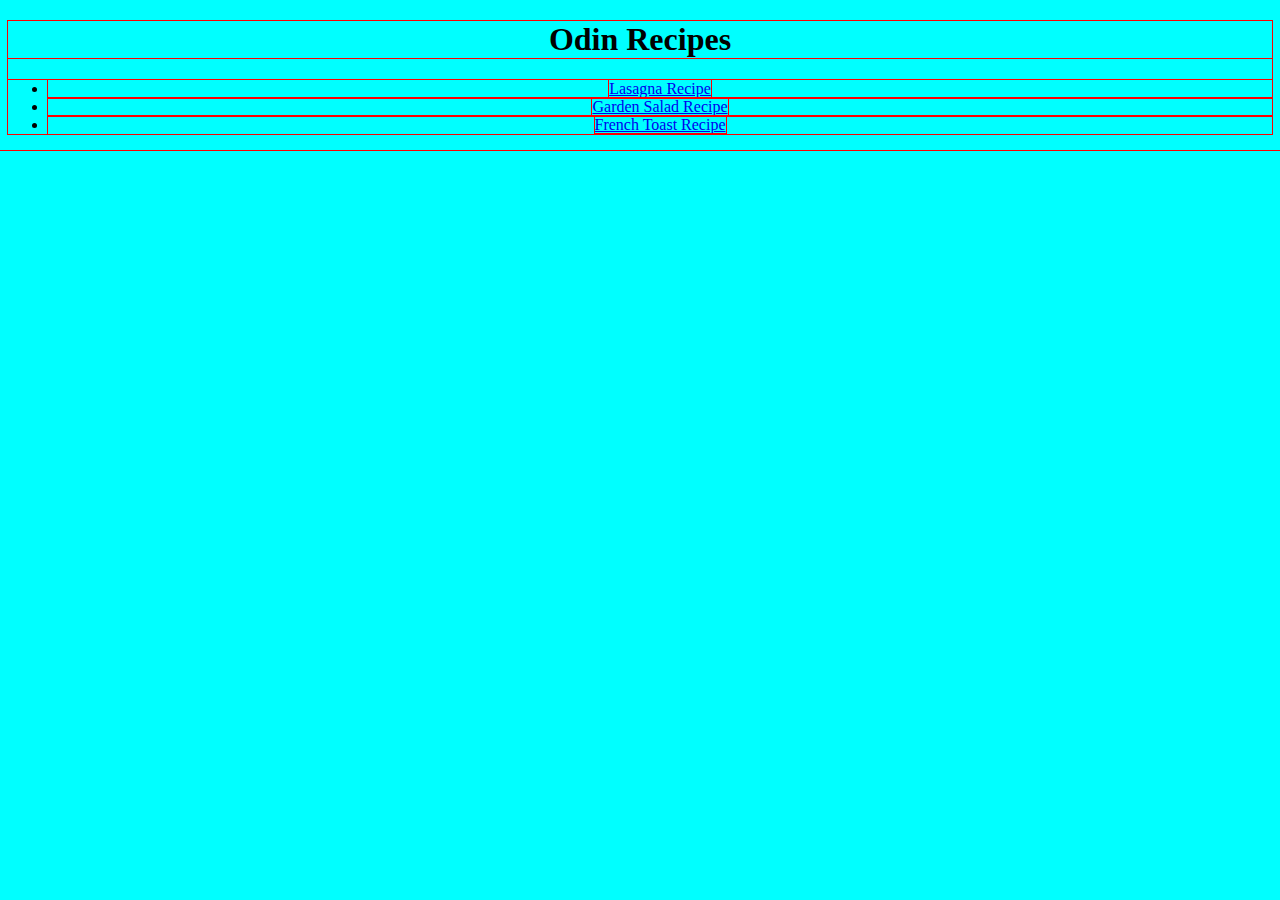
<file: index.html>
<!DOCTYPE html>
<html lang="en">
    <head>
        <meta charset="UTF-8">
        <title>Odin recipes</title>
        <link rel="stylesheet" href="../styles.css">
    </head>

    <body>
        <h1>Odin Recipes</h1>
        <ul>
            <li><a href="./recipes/lasagna.html">Lasagna Recipe</a></li>
            <li><a href="./recipes/garden_salad.html">Garden Salad Recipe</a></li>
            <li><a href="./recipes/french_toast.html">French Toast Recipe</a></li>
        </ul>
    </body>
</html>
</file>
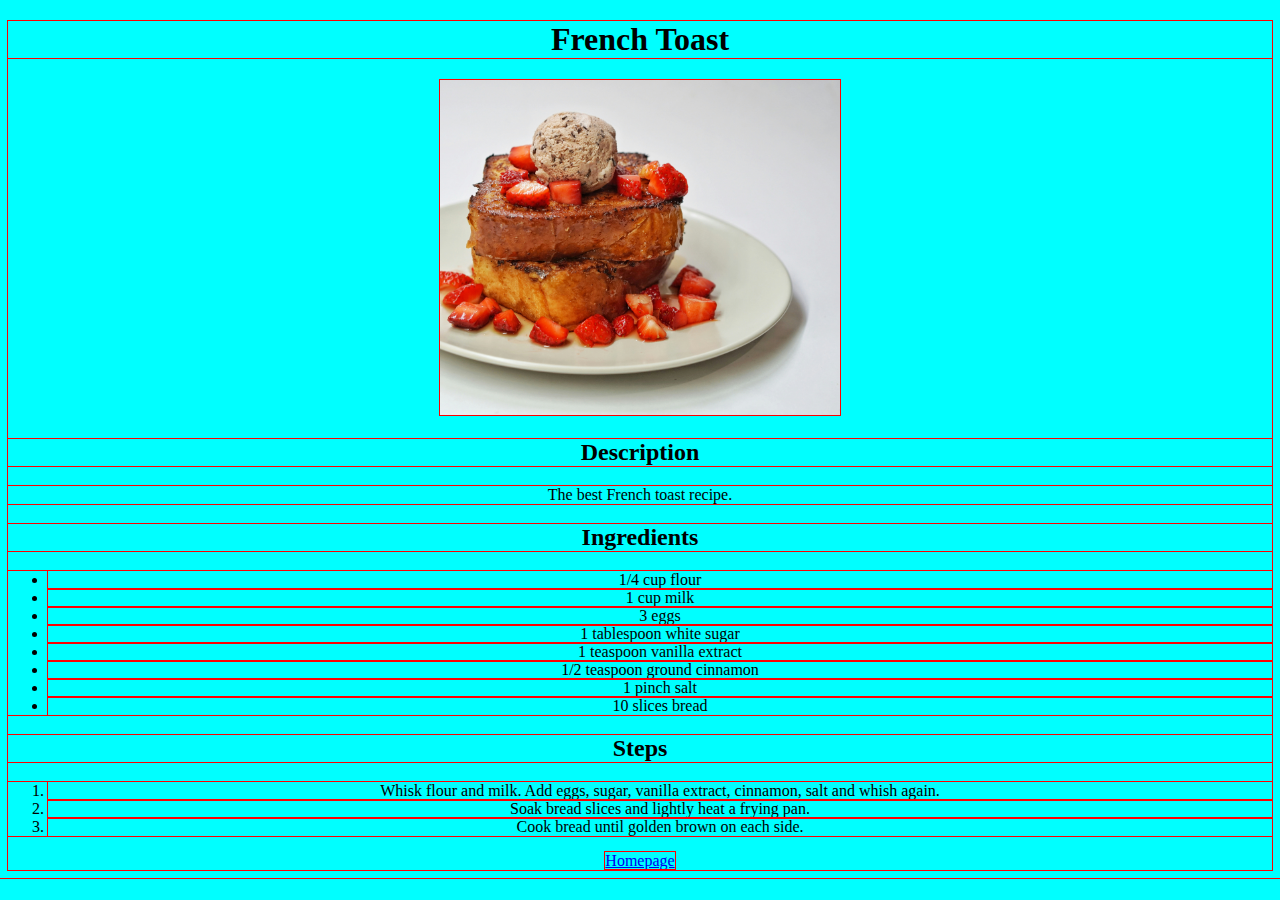
<file: recipes/french_toast.html>
<!DOCTYPE html>
<html lang="en">
    <head>
        <meta charset="UTF-8">
        <title>French Toast</title>
        <link rel="stylesheet" href="../styles.css">
    </head>

    <body>
        <h1>French Toast</h1>
        <img src="../images/french_toast.jpg" alt="french toast picture" width="400">
        <!-- Photo by <a href="https://unsplash.com/@amir_v_ali?utm_content=creditCopyText&utm_medium=referral&utm_source=unsplash">amirali mirhashemian</a> on <a href="https://unsplash.com/photos/brown-bread-on-white-ceramic-plate-SDMmCp4on3k?utm_content=creditCopyText&utm_medium=referral&utm_source=unsplash">Unsplash</a>
   -->
        <h2>Description</h2>
        <p>The best French toast recipe.</p>

        <h2>Ingredients</h2>
        <ul>
            <li>1/4 cup flour</li>
            <li>1 cup milk</li>
            <li>3 eggs</li>
            <li>1 tablespoon white sugar</li>
            <li>1 teaspoon vanilla extract</li>
            <li>1/2 teaspoon ground cinnamon</li>
            <li>1 pinch salt</li>
            <li>10 slices bread</li>
        </ul>

        <h2>Steps</h2>
        <ol>
            <li>Whisk flour and milk. Add eggs, sugar, vanilla extract, cinnamon, salt and whish again.</li>
            <li>Soak bread slices and lightly heat a frying pan.</li>
            <li>Cook bread until golden brown on each side.</li>
        </ol>
        <a href="../index.html">Homepage</a>
    </body>
</html>
</file>
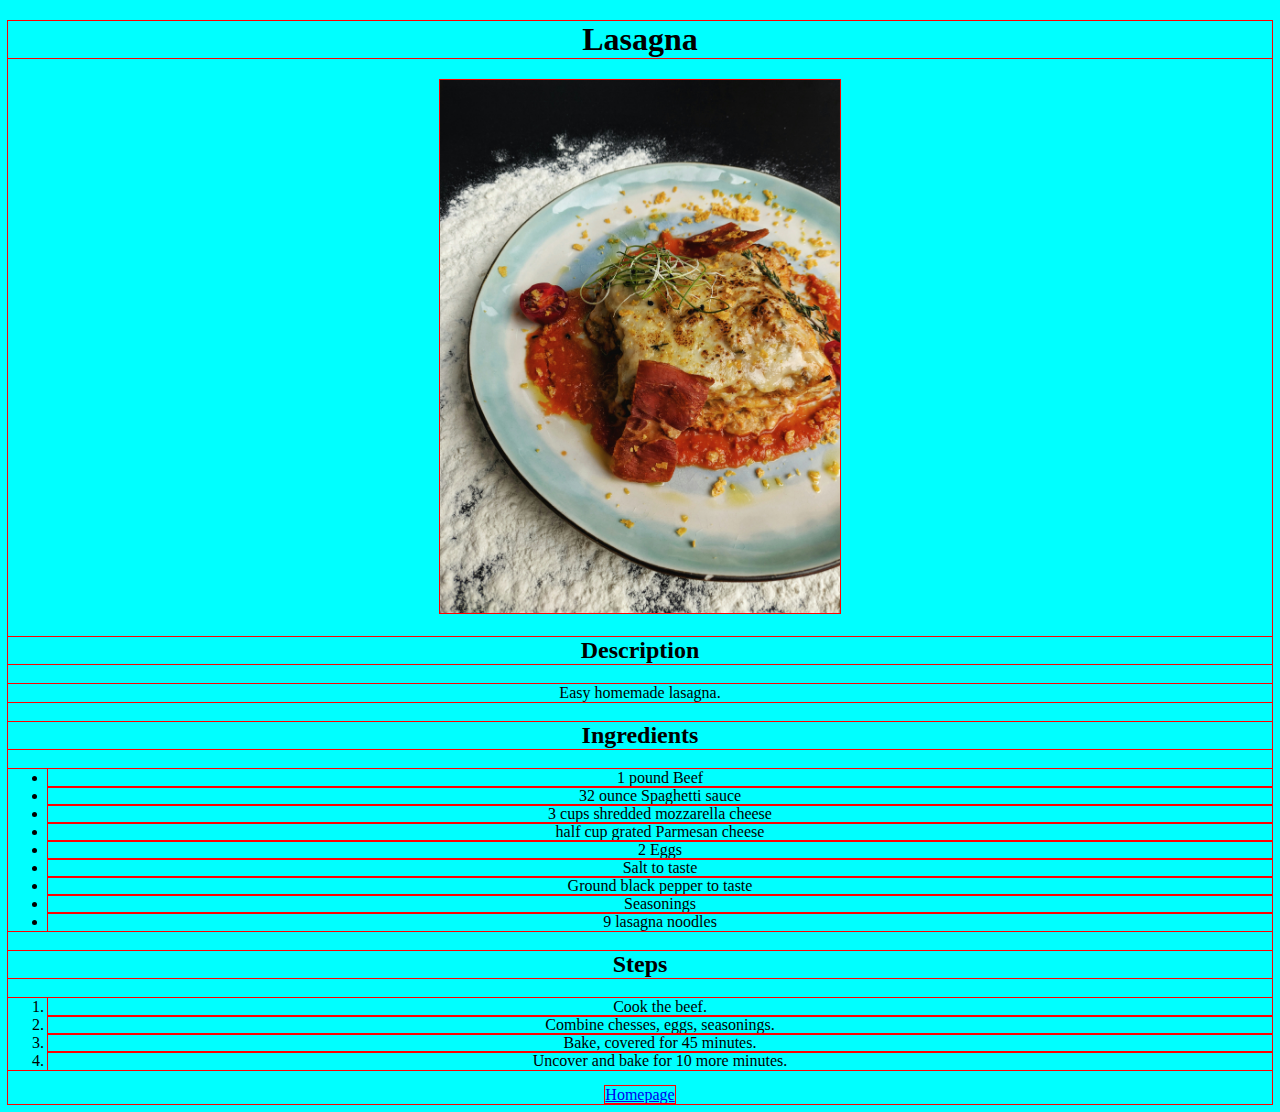
<file: recipes/lasagna.html>
<!DOCTYPE html>
<html lang="en">
    <head>
        <meta charset="UTF-8">
        <title>Lasagna</title>
        <link rel="stylesheet" href="../styles.css">
    </head>

    <body>
        <h1>Lasagna</h1>
        <img src="../images/lasagna.jpg" alt="Picture of lasagna" width="400">
        <!-- Photo by <a href="https://unsplash.com/@sunorwind?utm_content=creditCopyText&utm_medium=referral&utm_source=unsplash">sunorwind</a> on <a href="https://unsplash.com/photos/cooked-food-with-sauce-PgkGsxjvGB4?utm_content=creditCopyText&utm_medium=referral&utm_source=unsplash">Unsplash</a> -->
         <h2>Description</h2>
         <p>Easy homemade lasagna.</p>
         <h2>Ingredients</h2>
         <ul>
            <li>1 pound Beef</li>
            <li>32 ounce Spaghetti sauce</li>
            <li>3 cups shredded mozzarella cheese</li>
            <li>half cup grated Parmesan cheese</li>
            <li>2 Eggs</li>
            <li>Salt to taste</li>
            <li>Ground black pepper to taste</li>
            <li>Seasonings</li>
            <li>9 lasagna noodles</li>
         </ul>
         <h2>Steps</h2>
         <ol>
            <li>Cook the beef.</li>
            <li>Combine chesses, eggs, seasonings.</li>
            <li>Bake, covered for 45 minutes.</li>
            <li>Uncover and bake for 10 more minutes.</li>
         </ol>
         <a href="../index.html">Homepage</a>
    </body>
</html>
</file>
<file: styles.css>
* {
    background-color: aqua;
    text-align: center;
    outline : 1px solid red;
}
</file>
